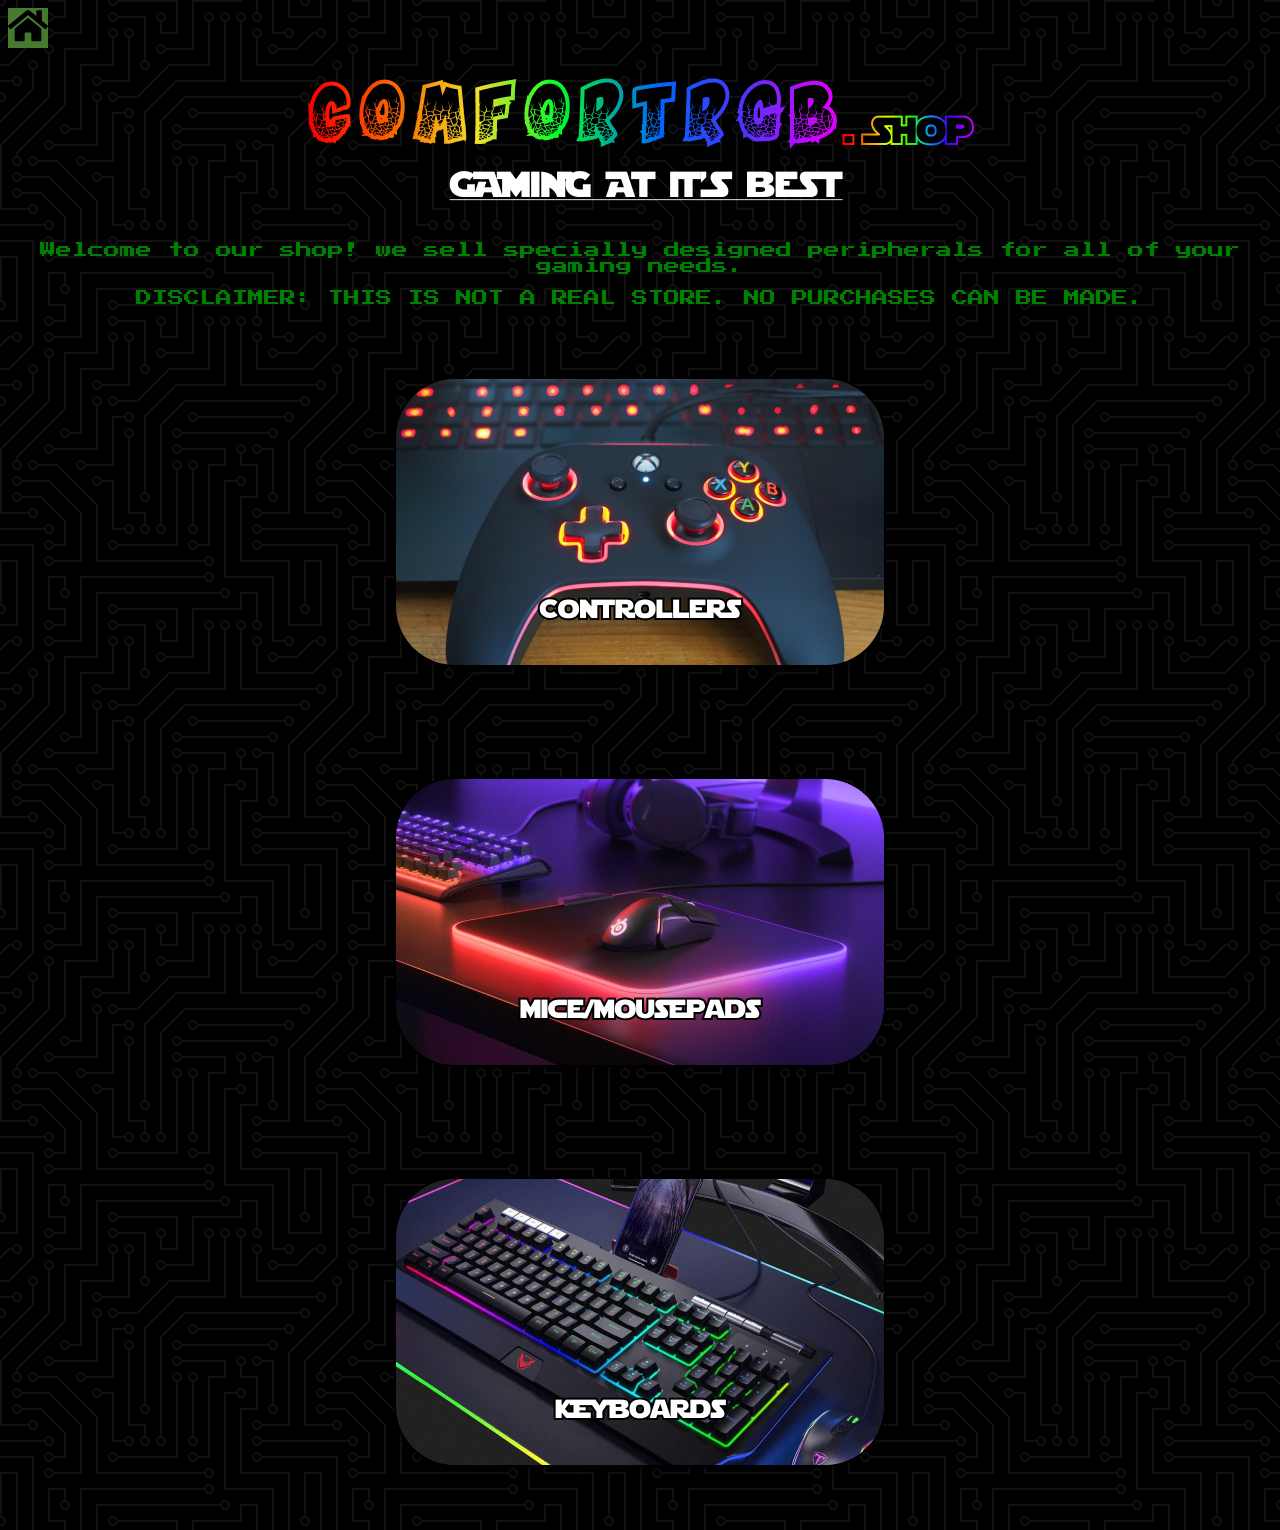
<file: index.html>
<!DOCTYPE html>
<html lang="en" >
<head>
  <meta charset="UTF-8">
  <title>ComfortRGB Project</title>
  <link rel="stylesheet" href="./style.css">
</head>
<body>

  <div class = "navigator">
   <div class = "home">
    <a href="index.html"><svg viewBox="0 0 576 512" width="40">
        <path d="M280.37 148.26L96 300.11V464a16 16 0 0 0 16 16l112.06-.29a16 16 0 0 0 15.92-16V368a16 16 0 0 1 16-16h64a16 16 0 0 1 16 16v95.64a16 16 0 0 0 16 16.05L464 480a16 16 0 0 0 16-16V300L295.67 148.26a12.19 12.19 0 0 0-15.3 0zM571.6 251.47L488 182.56V44.05a12 12 0 0 0-12-12h-56a12 12 0 0 0-12 12v72.61L318.47 43a48 48 0 0 0-61 0L4.34 251.47a12 12 0 0 0-1.6 16.9l25.5 31A12 12 0 0 0 45.15 301l235.22-193.74a12.19 12.19 0 0 1 15.3 0L530.9 301a12 12 0 0 0 16.9-1.6l25.5-31a12 12 0 0 0-1.7-16.93z" />
      </svg> </a></div>
  </div>

  <h1 id="Title" class="section-heading"><img src="COMFORTRGB.png" alt="ComfortRGB"> </h1>
  
  <p>Welcome to our shop! we sell specially designed peripherals for all of your gaming needs.</p>
  <p>DISCLAIMER: THIS IS NOT A REAL STORE. NO PURCHASES CAN BE MADE.</p>
  <div class="wrapper">
    <div class="Controllers"><a href="Controllers.html"><img src="ControlThumb.png" alt="EXPLORE CONTROLLERS"></a></div>
    <div class="Mice"><a href="Mice.html"><img src="MiceThumb.png" alt="EXPLORE MICE"></a></div>
    <div class="Keyboards"><a href="Keyboards.html"><img src="KeyboardThumb.png" alt="EXPLORE KEYBOARDS"></a></div>
  </div>

</body>
</file>
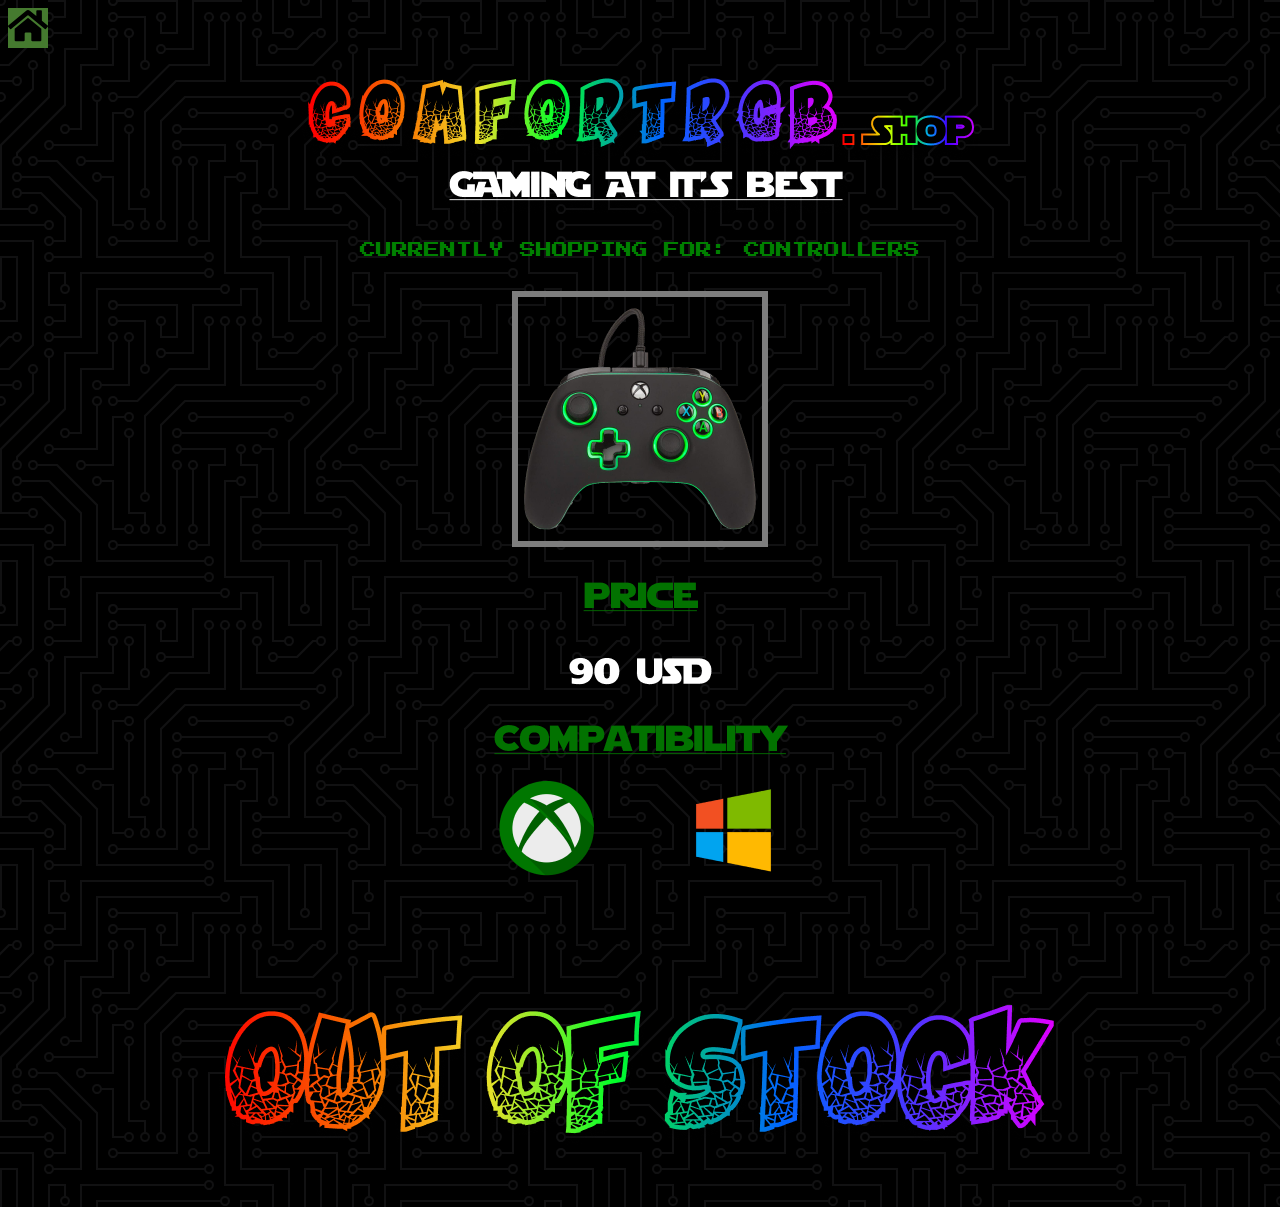
<file: Controllers.html>
<!DOCTYPE html>
<html lang="en" >
<head>
  <meta charset="UTF-8">
  <title>ComfortRGB Project</title>
  <link rel="stylesheet" href="./style.css">
</head>
<body>
  <div class = "navigator">
    <div class = "home">
     <a href="index.html"><svg viewBox="0 0 576 512" width="40">
         <path d="M280.37 148.26L96 300.11V464a16 16 0 0 0 16 16l112.06-.29a16 16 0 0 0 15.92-16V368a16 16 0 0 1 16-16h64a16 16 0 0 1 16 16v95.64a16 16 0 0 0 16 16.05L464 480a16 16 0 0 0 16-16V300L295.67 148.26a12.19 12.19 0 0 0-15.3 0zM571.6 251.47L488 182.56V44.05a12 12 0 0 0-12-12h-56a12 12 0 0 0-12 12v72.61L318.47 43a48 48 0 0 0-61 0L4.34 251.47a12 12 0 0 0-1.6 16.9l25.5 31A12 12 0 0 0 45.15 301l235.22-193.74a12.19 12.19 0 0 1 15.3 0L530.9 301a12 12 0 0 0 16.9-1.6l25.5-31a12 12 0 0 0-1.7-16.93z" />
       </svg> </a></div>
   </div>


  <h1 id="Title" class="section-heading"><img src="COMFORTRGB.png" alt="ComfortRGB"> </h1>
  
  <p>CURRENTLY SHOPPING FOR: CONTROLLERS</p>
<div class="shopform">
  <div class="Item"><img src="Controller.png" alt="COMFORTRGBPREMIUMCONTROLLER"></div>
  <div class="Price"><img src="Con Price.png" alt="90$"></div>
  <div class="Compatibility"><img src="Con Compat.png" alt="Xbox, PC"></div>
  <div class="Stock"><img src="OOS.png" alt="Out Of Stock"></div>
</div>
</body>
</file>
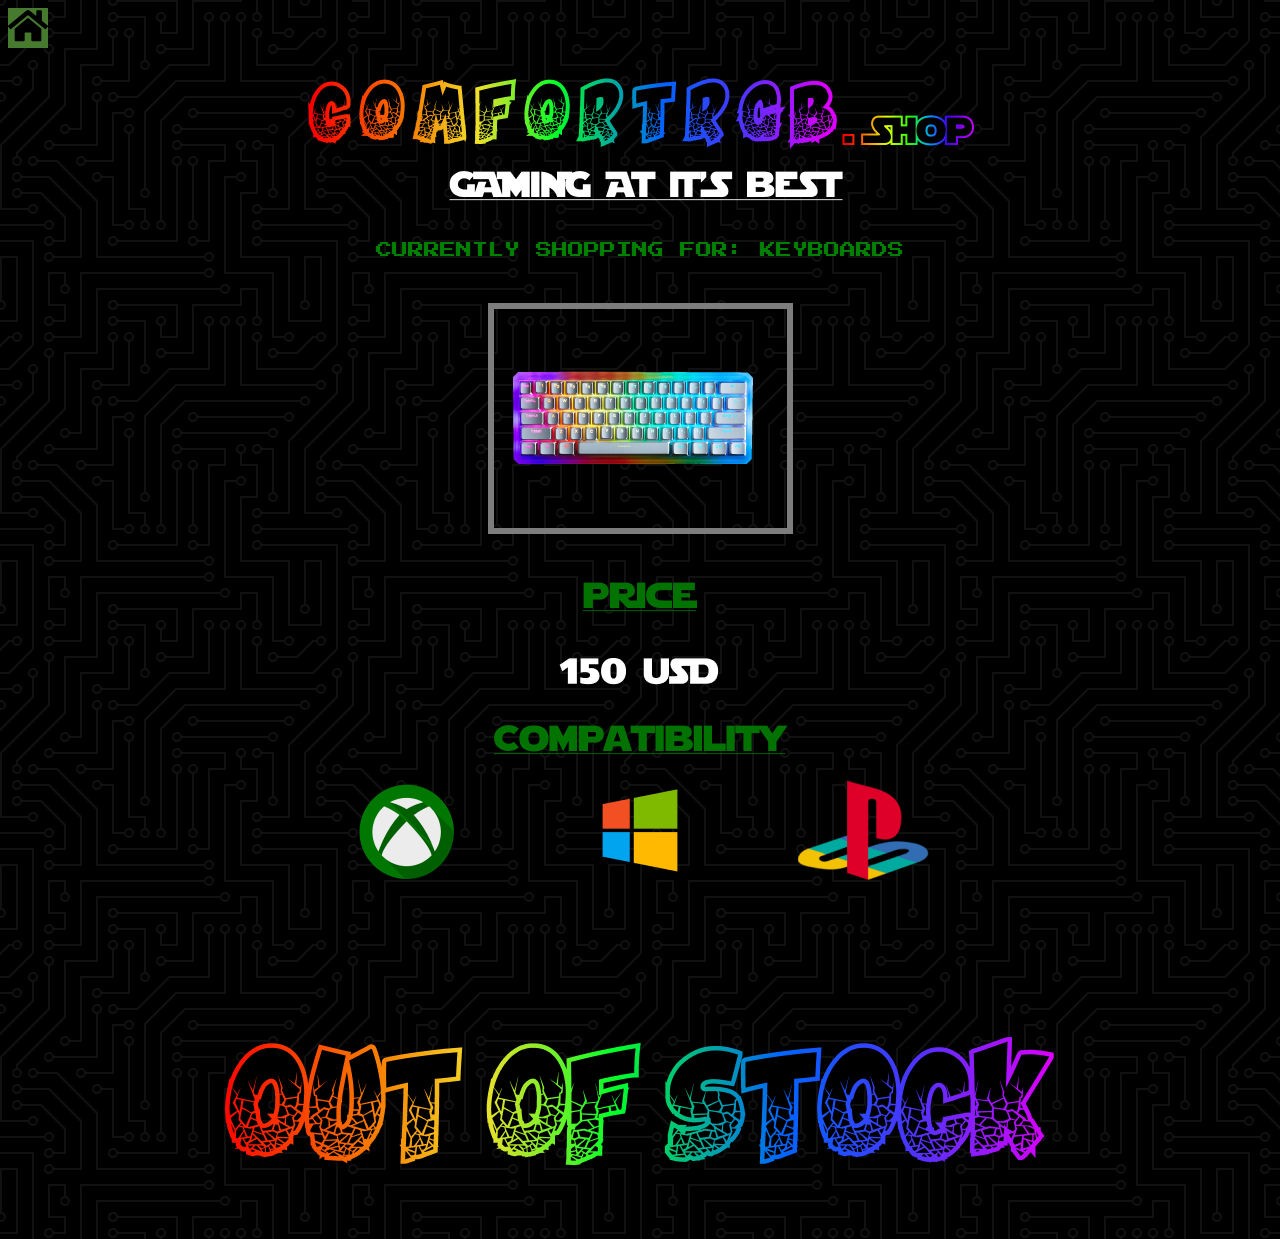
<file: Keyboards.html>
<!DOCTYPE html>
<html lang="en" >
<head>
  <meta charset="UTF-8">
  <title>ComfortRGB Project</title>
  <link rel="stylesheet" href="./style.css">
</head>
<body>
  <div class = "navigator">
    <div class = "home">
     <a href="index.html"><svg viewBox="0 0 576 512" width="40">
         <path d="M280.37 148.26L96 300.11V464a16 16 0 0 0 16 16l112.06-.29a16 16 0 0 0 15.92-16V368a16 16 0 0 1 16-16h64a16 16 0 0 1 16 16v95.64a16 16 0 0 0 16 16.05L464 480a16 16 0 0 0 16-16V300L295.67 148.26a12.19 12.19 0 0 0-15.3 0zM571.6 251.47L488 182.56V44.05a12 12 0 0 0-12-12h-56a12 12 0 0 0-12 12v72.61L318.47 43a48 48 0 0 0-61 0L4.34 251.47a12 12 0 0 0-1.6 16.9l25.5 31A12 12 0 0 0 45.15 301l235.22-193.74a12.19 12.19 0 0 1 15.3 0L530.9 301a12 12 0 0 0 16.9-1.6l25.5-31a12 12 0 0 0-1.7-16.93z" />
       </svg> </a></div>
   </div>


  <h1 id="Title" class="section-heading"><img src="COMFORTRGB.png" alt="ComfortRGB"> </h1>
  
  <p>CURRENTLY SHOPPING FOR: KEYBOARDS</p>
<div class="shopform">
  <div class="Item"><img src="KEYBOARDTRANSP.png" alt="COMFORTRGBPREMIUMCONTROLLER"></div>
  <div class="Price"><img src="KB Price.png" alt="90$"></div>
  <div class="Compatibility"><img src="mouse comp.png" alt="Xbox, PC, Playstation"></div>
  <div class="Stock"><img src="OOS.png" alt="Out Of Stock"></div>
</div>
</body>
</file>
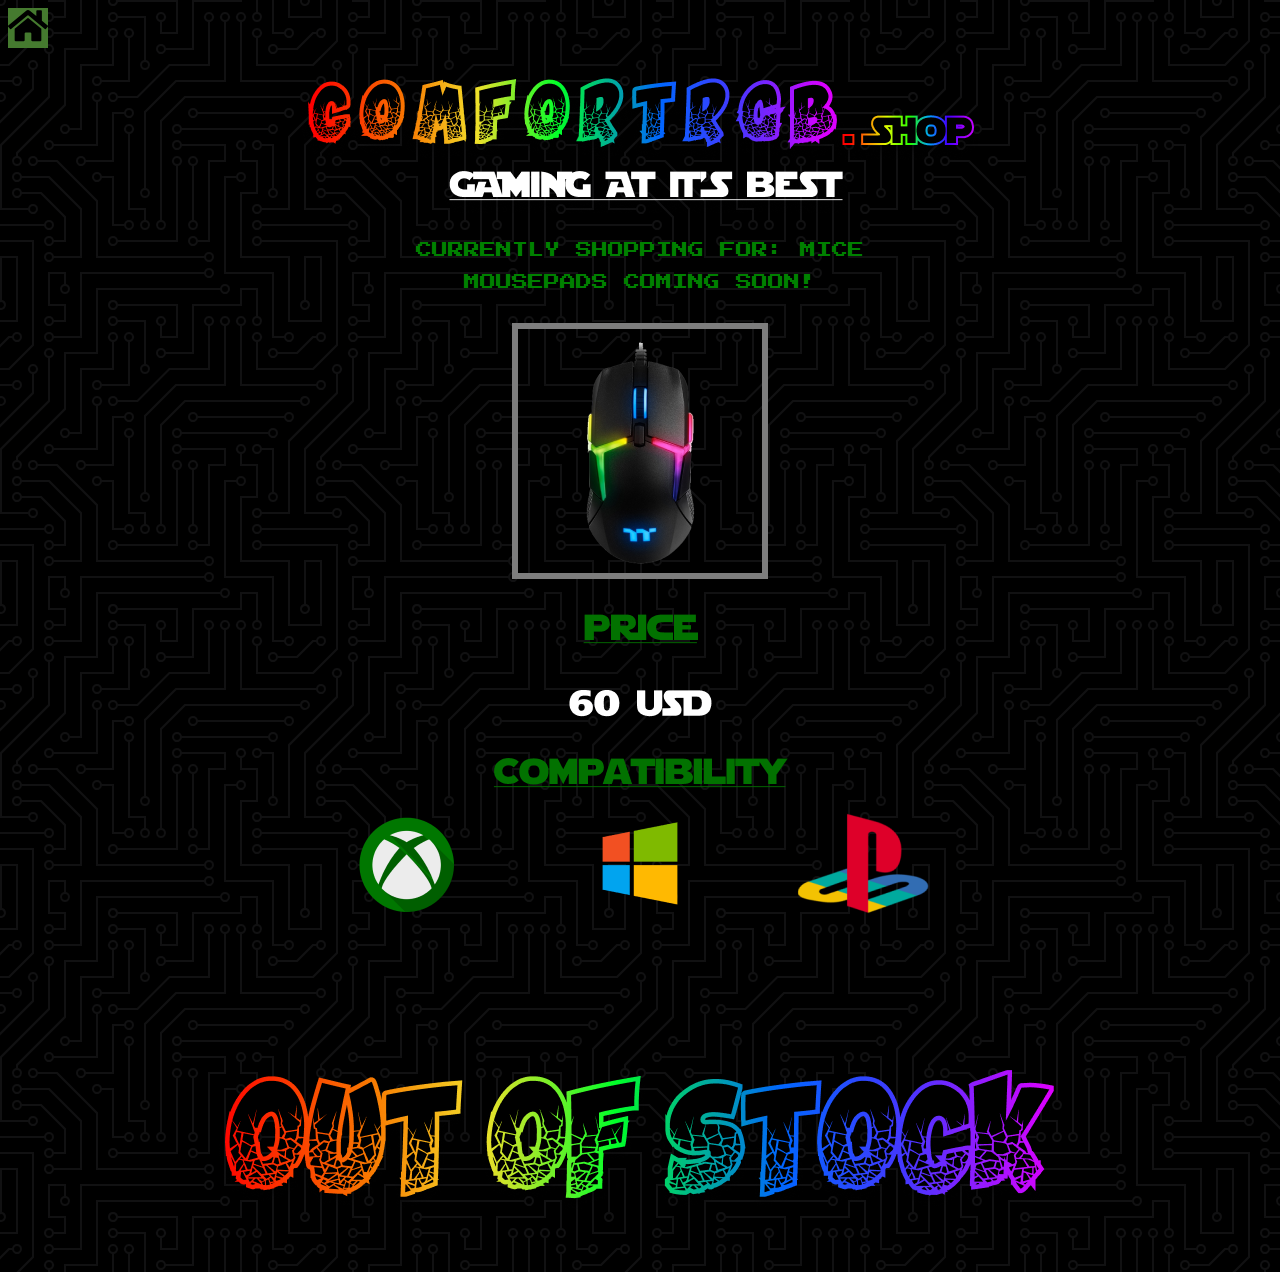
<file: Mice.html>
<!DOCTYPE html>
<html lang="en" >
<head>
  <meta charset="UTF-8">
  <title>ComfortRGB Project</title>
  <link rel="stylesheet" href="./style.css">
</head>
<body>
  <div class = "navigator">
    <div class = "home">
     <a href="index.html"><svg viewBox="0 0 576 512" width="40">
         <path d="M280.37 148.26L96 300.11V464a16 16 0 0 0 16 16l112.06-.29a16 16 0 0 0 15.92-16V368a16 16 0 0 1 16-16h64a16 16 0 0 1 16 16v95.64a16 16 0 0 0 16 16.05L464 480a16 16 0 0 0 16-16V300L295.67 148.26a12.19 12.19 0 0 0-15.3 0zM571.6 251.47L488 182.56V44.05a12 12 0 0 0-12-12h-56a12 12 0 0 0-12 12v72.61L318.47 43a48 48 0 0 0-61 0L4.34 251.47a12 12 0 0 0-1.6 16.9l25.5 31A12 12 0 0 0 45.15 301l235.22-193.74a12.19 12.19 0 0 1 15.3 0L530.9 301a12 12 0 0 0 16.9-1.6l25.5-31a12 12 0 0 0-1.7-16.93z" />
       </svg> </a></div>
   </div>


  <h1 id="Title" class="section-heading"><img src="COMFORTRGB.png" alt="ComfortRGB"> </h1>
  
  <p>CURRENTLY SHOPPING FOR: MICE</p>
  <p>MOUSEPADS COMING SOON!</p>
<div class="shopform">
  <div class="Item"><img src="Mouse.png" alt="COMFORTRGBPREMIUMMOUSE"></div>
  <div class="Price"><img src="M Price.png" alt="90$"></div>
  <div class="Compatibility"><img src="mouse comp.png" alt="Xbox, PC"></div>
  <div class="Stock"><img src="OOS.png" alt="Out Of Stock"></div>
</div>
</body>
</file>
<file: style.css>
@import url('https://fonts.googleapis.com/css2?family=Bebas+Neue&family=Press+Start+2P&display=swap');

body
{
 background-color: #000000;
 background-image: url("data:image/svg+xml,%3Csvg xmlns='http://www.w3.org/2000/svg' viewBox='0 0 304 304' width='304' height='304'%3E%3Cpath fill='%236c6a6f' fill-opacity='0.16' d='M44.1 224a5 5 0 1 1 0 2H0v-2h44.1zm160 48a5 5 0 1 1 0 2H82v-2h122.1zm57.8-46a5 5 0 1 1 0-2H304v2h-42.1zm0 16a5 5 0 1 1 0-2H304v2h-42.1zm6.2-114a5 5 0 1 1 0 2h-86.2a5 5 0 1 1 0-2h86.2zm-256-48a5 5 0 1 1 0 2H0v-2h12.1zm185.8 34a5 5 0 1 1 0-2h86.2a5 5 0 1 1 0 2h-86.2zM258 12.1a5 5 0 1 1-2 0V0h2v12.1zm-64 208a5 5 0 1 1-2 0v-54.2a5 5 0 1 1 2 0v54.2zm48-198.2V80h62v2h-64V21.9a5 5 0 1 1 2 0zm16 16V64h46v2h-48V37.9a5 5 0 1 1 2 0zm-128 96V208h16v12.1a5 5 0 1 1-2 0V210h-16v-76.1a5 5 0 1 1 2 0zm-5.9-21.9a5 5 0 1 1 0 2H114v48H85.9a5 5 0 1 1 0-2H112v-48h12.1zm-6.2 130a5 5 0 1 1 0-2H176v-74.1a5 5 0 1 1 2 0V242h-60.1zm-16-64a5 5 0 1 1 0-2H114v48h10.1a5 5 0 1 1 0 2H112v-48h-10.1zM66 284.1a5 5 0 1 1-2 0V274H50v30h-2v-32h18v12.1zM236.1 176a5 5 0 1 1 0 2H226v94h48v32h-2v-30h-48v-98h12.1zm25.8-30a5 5 0 1 1 0-2H274v44.1a5 5 0 1 1-2 0V146h-10.1zm-64 96a5 5 0 1 1 0-2H208v-80h16v-14h-42.1a5 5 0 1 1 0-2H226v18h-16v80h-12.1zm86.2-210a5 5 0 1 1 0 2H272V0h2v32h10.1zM98 101.9V146H53.9a5 5 0 1 1 0-2H96v-42.1a5 5 0 1 1 2 0zM53.9 34a5 5 0 1 1 0-2H80V0h2v34H53.9zm60.1 3.9V66H82v64H69.9a5 5 0 1 1 0-2H80V64h32V37.9a5 5 0 1 1 2 0zM101.9 82a5 5 0 1 1 0-2H128V37.9a5 5 0 1 1 2 0V82h-28.1zm16-64a5 5 0 1 1 0-2H146v44.1a5 5 0 1 1-2 0V18h-26.1zm102.2 270a5 5 0 1 1 0 2H98v14h-2v-16h124.1zM242 149.9V160h16v34h-16v62h48v48h-2v-46h-48v-66h16v-30h-16v-12.1a5 5 0 1 1 2 0zM53.9 18a5 5 0 1 1 0-2H64V2H48V0h18v18H53.9zm112 32a5 5 0 1 1 0-2H192V0h50v2h-48v48h-28.1zm-48-48a5 5 0 0 1-9.8-2h2.07a3 3 0 1 0 5.66 0H178v34h-18V21.9a5 5 0 1 1 2 0V32h14V2h-58.1zm0 96a5 5 0 1 1 0-2H137l32-32h39V21.9a5 5 0 1 1 2 0V66h-40.17l-32 32H117.9zm28.1 90.1a5 5 0 1 1-2 0v-76.51L175.59 80H224V21.9a5 5 0 1 1 2 0V82h-49.59L146 112.41v75.69zm16 32a5 5 0 1 1-2 0v-99.51L184.59 96H300.1a5 5 0 0 1 3.9-3.9v2.07a3 3 0 0 0 0 5.66v2.07a5 5 0 0 1-3.9-3.9H185.41L162 121.41v98.69zm-144-64a5 5 0 1 1-2 0v-3.51l48-48V48h32V0h2v50H66v55.41l-48 48v2.69zM50 53.9v43.51l-48 48V208h26.1a5 5 0 1 1 0 2H0v-65.41l48-48V53.9a5 5 0 1 1 2 0zm-16 16V89.41l-34 34v-2.82l32-32V69.9a5 5 0 1 1 2 0zM12.1 32a5 5 0 1 1 0 2H9.41L0 43.41V40.6L8.59 32h3.51zm265.8 18a5 5 0 1 1 0-2h18.69l7.41-7.41v2.82L297.41 50H277.9zm-16 160a5 5 0 1 1 0-2H288v-71.41l16-16v2.82l-14 14V210h-28.1zm-208 32a5 5 0 1 1 0-2H64v-22.59L40.59 194H21.9a5 5 0 1 1 0-2H41.41L66 216.59V242H53.9zm150.2 14a5 5 0 1 1 0 2H96v-56.6L56.6 162H37.9a5 5 0 1 1 0-2h19.5L98 200.6V256h106.1zm-150.2 2a5 5 0 1 1 0-2H80v-46.59L48.59 178H21.9a5 5 0 1 1 0-2H49.41L82 208.59V258H53.9zM34 39.8v1.61L9.41 66H0v-2h8.59L32 40.59V0h2v39.8zM2 300.1a5 5 0 0 1 3.9 3.9H3.83A3 3 0 0 0 0 302.17V256h18v48h-2v-46H2v42.1zM34 241v63h-2v-62H0v-2h34v1zM17 18H0v-2h16V0h2v18h-1zm273-2h14v2h-16V0h2v16zm-32 273v15h-2v-14h-14v14h-2v-16h18v1zM0 92.1A5.02 5.02 0 0 1 6 97a5 5 0 0 1-6 4.9v-2.07a3 3 0 1 0 0-5.66V92.1zM80 272h2v32h-2v-32zm37.9 32h-2.07a3 3 0 0 0-5.66 0h-2.07a5 5 0 0 1 9.8 0zM5.9 0A5.02 5.02 0 0 1 0 5.9V3.83A3 3 0 0 0 3.83 0H5.9zm294.2 0h2.07A3 3 0 0 0 304 3.83V5.9a5 5 0 0 1-3.9-5.9zm3.9 300.1v2.07a3 3 0 0 0-1.83 1.83h-2.07a5 5 0 0 1 3.9-3.9zM97 100a3 3 0 1 0 0-6 3 3 0 0 0 0 6zm0-16a3 3 0 1 0 0-6 3 3 0 0 0 0 6zm16 16a3 3 0 1 0 0-6 3 3 0 0 0 0 6zm16 16a3 3 0 1 0 0-6 3 3 0 0 0 0 6zm0 16a3 3 0 1 0 0-6 3 3 0 0 0 0 6zm-48 32a3 3 0 1 0 0-6 3 3 0 0 0 0 6zm16 16a3 3 0 1 0 0-6 3 3 0 0 0 0 6zm32 48a3 3 0 1 0 0-6 3 3 0 0 0 0 6zm-16 16a3 3 0 1 0 0-6 3 3 0 0 0 0 6zm32-16a3 3 0 1 0 0-6 3 3 0 0 0 0 6zm0-32a3 3 0 1 0 0-6 3 3 0 0 0 0 6zm16 32a3 3 0 1 0 0-6 3 3 0 0 0 0 6zm32 16a3 3 0 1 0 0-6 3 3 0 0 0 0 6zm0-16a3 3 0 1 0 0-6 3 3 0 0 0 0 6zm-16-64a3 3 0 1 0 0-6 3 3 0 0 0 0 6zm16 0a3 3 0 1 0 0-6 3 3 0 0 0 0 6zm16 96a3 3 0 1 0 0-6 3 3 0 0 0 0 6zm0 16a3 3 0 1 0 0-6 3 3 0 0 0 0 6zm16 16a3 3 0 1 0 0-6 3 3 0 0 0 0 6zm16-144a3 3 0 1 0 0-6 3 3 0 0 0 0 6zm0 32a3 3 0 1 0 0-6 3 3 0 0 0 0 6zm16-32a3 3 0 1 0 0-6 3 3 0 0 0 0 6zm16-16a3 3 0 1 0 0-6 3 3 0 0 0 0 6zm-96 0a3 3 0 1 0 0-6 3 3 0 0 0 0 6zm0 16a3 3 0 1 0 0-6 3 3 0 0 0 0 6zm16-32a3 3 0 1 0 0-6 3 3 0 0 0 0 6zm96 0a3 3 0 1 0 0-6 3 3 0 0 0 0 6zm-16-64a3 3 0 1 0 0-6 3 3 0 0 0 0 6zm16-16a3 3 0 1 0 0-6 3 3 0 0 0 0 6zm-32 0a3 3 0 1 0 0-6 3 3 0 0 0 0 6zm0-16a3 3 0 1 0 0-6 3 3 0 0 0 0 6zm-16 0a3 3 0 1 0 0-6 3 3 0 0 0 0 6zm-16 0a3 3 0 1 0 0-6 3 3 0 0 0 0 6zm-16 0a3 3 0 1 0 0-6 3 3 0 0 0 0 6zM49 36a3 3 0 1 0 0-6 3 3 0 0 0 0 6zm-32 0a3 3 0 1 0 0-6 3 3 0 0 0 0 6zm32 16a3 3 0 1 0 0-6 3 3 0 0 0 0 6zM33 68a3 3 0 1 0 0-6 3 3 0 0 0 0 6zm16-48a3 3 0 1 0 0-6 3 3 0 0 0 0 6zm0 240a3 3 0 1 0 0-6 3 3 0 0 0 0 6zm16 32a3 3 0 1 0 0-6 3 3 0 0 0 0 6zm-16-64a3 3 0 1 0 0-6 3 3 0 0 0 0 6zm0 16a3 3 0 1 0 0-6 3 3 0 0 0 0 6zm-16-32a3 3 0 1 0 0-6 3 3 0 0 0 0 6zm80-176a3 3 0 1 0 0-6 3 3 0 0 0 0 6zm16 0a3 3 0 1 0 0-6 3 3 0 0 0 0 6zm-16-16a3 3 0 1 0 0-6 3 3 0 0 0 0 6zm32 48a3 3 0 1 0 0-6 3 3 0 0 0 0 6zm16-16a3 3 0 1 0 0-6 3 3 0 0 0 0 6zm0-32a3 3 0 1 0 0-6 3 3 0 0 0 0 6zm112 176a3 3 0 1 0 0-6 3 3 0 0 0 0 6zm-16 16a3 3 0 1 0 0-6 3 3 0 0 0 0 6zm0 16a3 3 0 1 0 0-6 3 3 0 0 0 0 6zm0 16a3 3 0 1 0 0-6 3 3 0 0 0 0 6zM17 180a3 3 0 1 0 0-6 3 3 0 0 0 0 6zm0 16a3 3 0 1 0 0-6 3 3 0 0 0 0 6zm0-32a3 3 0 1 0 0-6 3 3 0 0 0 0 6zm16 0a3 3 0 1 0 0-6 3 3 0 0 0 0 6zM17 84a3 3 0 1 0 0-6 3 3 0 0 0 0 6zm32 64a3 3 0 1 0 0-6 3 3 0 0 0 0 6zm16-16a3 3 0 1 0 0-6 3 3 0 0 0 0 6z'%3E%3C/path%3E%3C/svg%3E");}
p 
{
  font-family: 'Press Start 2P', cursive;
  text-align: center;
  color: green;
}

h1 {
  text-align: center;
  color: red;
}

.navigator{
  display: flex;
}

.home{ 
  background-color: rgb(69, 122, 47);
  transition: transform 250ms, opacity 400ms;
}

.home:hover{
  transform: translateX(10px);
}

.wrapper {
  display:  flexbox;
  grid-template-columns: 1fr 1fr 1fr;
  grid-template-rows: 100px 100px;
  grid-gap: 100px 100px;
  text-align: center;
  font-family: 'Press Start 2P', cursive;
}

.Mice {
  grid-column: 2 / 4;
  grid-row: 1;
  transition: transform 250ms, opacity 400ms;
}
.Mice:hover {
  transform: translateY(-10px);
}
.Controllers {
  grid-column: 1;
  grid-row: 2;
  transition: transform 250ms, opacity 400ms;
}
.Controllers:hover {
  transform: translateY(-10px);
}
.Keyboards {
  grid-row: 2;
  grid-column: 3;
  transition: transform 250ms, opacity 400ms;
}
.Keyboards:hover {
  transform: translateY(-10px);
}
.shopform {
  display: flexbox;
  grid-template-columns: 1fr 1fr 1fr;
  grid-template-rows: 100px 100px;
  grid-gap: 10px;
  text-align: center;
  font-family: 'Press Start 2P', cursive;
}

.item {
  grid-column: 2 / 4;
  grid-row: 1;
}
.price {
  grid-column: 1;
  grid-row: 1 / 3;
}

.compatibility {
  grid-row: 2;
  grid-column: 3;
}

.Stock {
  grid-row: 3;
  grid-column: 3;
}
</file>
